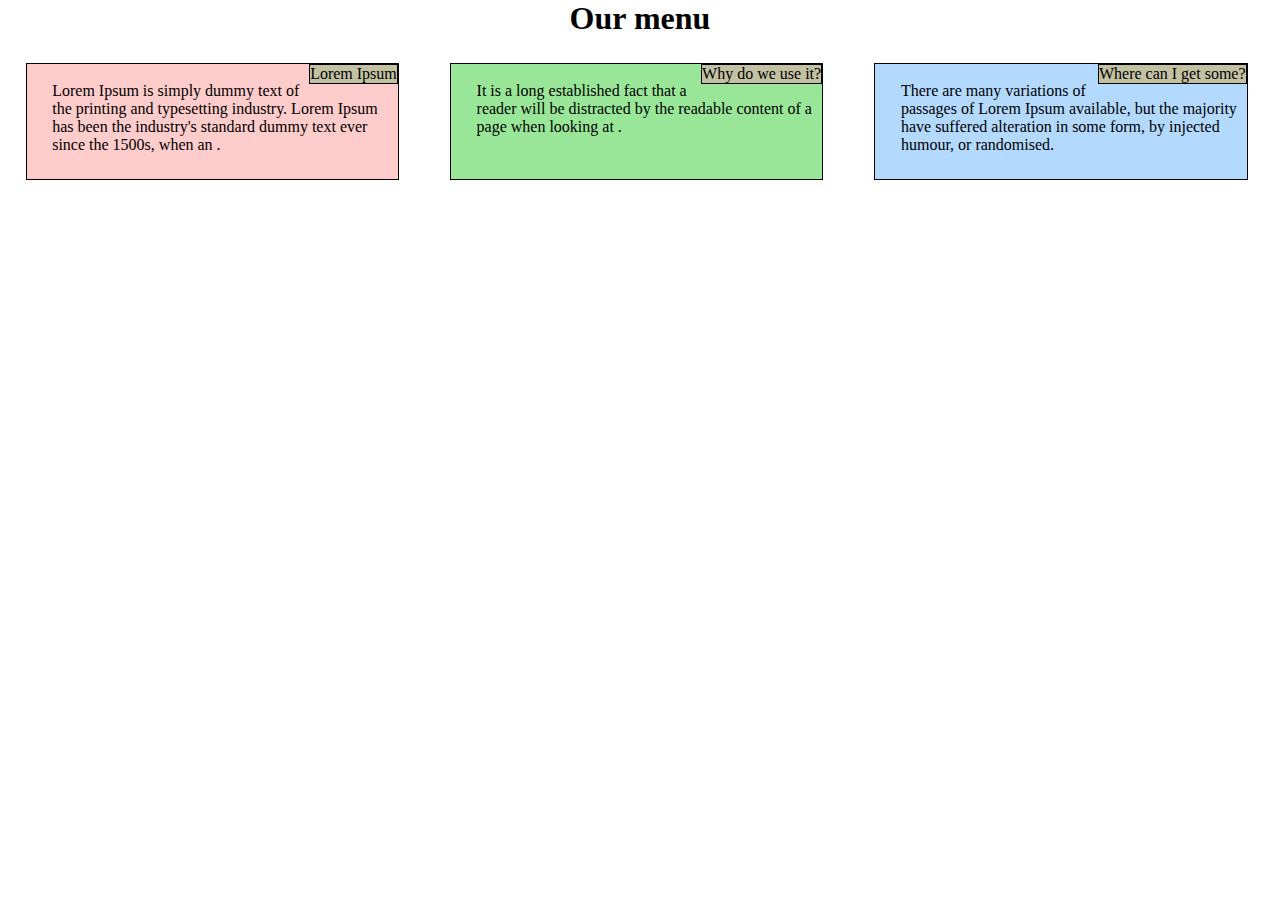
<file: index.html>
<!DOCTYPE html>
<html>
<head>
	<title>My submission: Module 2</title>
	<link rel="stylesheet" href="style.css">
	<meta charset="utf-8">
	<meta name="viewport" content="width=device-width, initial-scale=1">
</head>
    <body>
    <h1>Our menu</h1>
        <div class="container">
        <section id="s1"><span class="title">Lorem Ipsum</span><br/>Lorem Ipsum is simply dummy text of the printing and typesetting industry. Lorem Ipsum has been the industry's standard dummy text ever since the 1500s, when an .</section>
        <section id="s2"><span class="title">Why do we use it?</span><br/>It is a long established fact that a reader will be distracted by the readable content of a page when looking at .</section>
        <section id="s3"><span class="title">Where can I get some?</span><br/>There are many variations of passages of Lorem Ipsum available, but the majority have suffered alteration in some form, by injected humour, or randomised. </section>
        </div>
    </body>
</html>
</file>
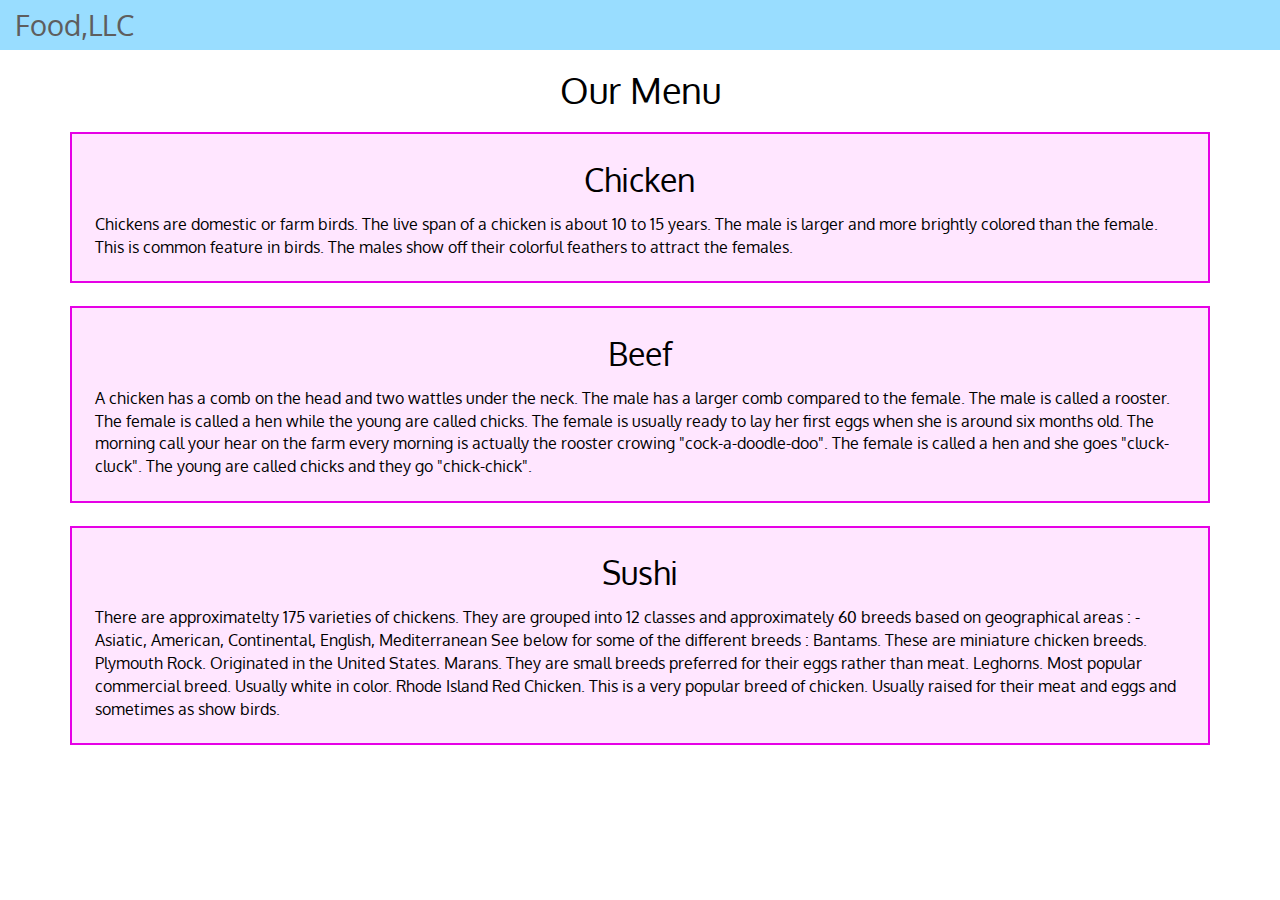
<file: index3.html>
<!DOCTYPE html>
<html lang="en">
<head>
	<meta charset="utf-8">
    <meta http-equiv="X-UA-Compatible" content="IE=edge">
	<meta name="viewport" content="width=device-width, initial-scale=1">
    <title>Module 3</title>
    <link rel="stylesheet" href="bootstrap.min.css">
    <link rel="stylesheet" href="style3.css">
    <link href="https://fonts.googleapis.com/css?family=Oxygen" rel="stylesheet">
</head>
<body>
    <header>
    <nav id="header-nav" class="navbar navbar-default">
        <h1 class="navbar-brand">Food,LLC</h1>
        <div class="container">
         <div class="navbar-header">
          <a href="index.html" class="pull-left visible-md visible-lg">
           <div id="logo-img" alt="logo image">
            </div>   
             </a>
            
             
              <button type="button" class="navbar-toggle collapsed" data-toggle="collapse" data-target="#collapsable-nav" aria-expanded="false">
        <span class="sr-only">Toggle navigation</span>
        <span class="icon-bar"></span>
        <span class="icon-bar"></span>
        <span class="icon-bar"></span>
      </button>
      </div>
      
            <div id="collapsable-nav" class="collapse navbar-collapse">
            <ul id="nav-list" class="visible-xs nav navbar-nav navbar-right">
                <li>
                
                <a href="#Chicken">
                    <br class="hidden-xs"> Chicken</a>
                </li>
                <li>
                <a href="#Beef">
                    <br class="hidden-xs"> Beef</a>
                </li>
                <li>
                <a href="#Sushi">
                   <br class="hidden-xs"> Sushi</a>
                </li>
              
                </ul>
            
            </div>         
            
     </div>
    </nav>
    </header>
        <div id="main-content" class="container">
    <div class="row">
        
        <div class="col-md-12 col-sm-12 col-xs-12">
        <h1> Our Menu</h1>
        <section class="food" id="Chicken"><p class="title">Chicken</p>
            Chickens are domestic or farm birds. The live span of a chicken is about 10 to 15 years. The male is larger and more brightly colored than the female. This is common feature in birds. The males show off their colorful feathers to attract the females.
            </section>
         <section class="food" id="Beef"><p class="title">Beef</p>
           A chicken has a comb on the head and two wattles under the neck. The male has a larger comb compared to the female. The male is called a rooster. The female is called a hen while the young are called chicks. The female is usually ready to lay her first eggs when she is around six months old.
The morning call your hear on the farm every morning is actually the rooster crowing "cock-a-doodle-doo". The female is called a hen and she goes "cluck-cluck". The young are called chicks and they go "chick-chick".
            </section>
             <section class="food" id="Sushi"><p class="title">Sushi</p>
            There are approximatelty 175 varieties of chickens. They are grouped into 12 classes and approximately 60 breeds based on geographical areas : 
- Asiatic, American, Continental, English, Mediterranean 
See below for some of the different breeds :
Bantams. These are miniature chicken breeds.
Plymouth Rock. Originated in the United States.
Marans. They are small breeds preferred for their eggs rather than meat.
Leghorns. Most popular commercial breed. Usually white in color.
Rhode Island Red Chicken. This is a very popular breed of chicken.

Usually raised for their meat and eggs and sometimes as show birds. 
            </section>
        </div>
        
        </div>
    
    
    
    </div>
    <script src="jquery.min.js"></script>
    <script src="bootstrap.min.js"></script>
</body>
</html>
</file>
<file: style.css>
*,body,html{
    margin: 0;
    padding: 0;
}
h1{
    text-align: center;
}
.title{
    border: 1px solid black;
    float: right;
    background-color:#c2c2a3;
    
}
#s1{
    border: 1px solid black;
    background-color: #ffcccc;
    margin: 2%;
    padding-left: 2%;
    padding-bottom: 2%;
        
}

#s2{
    border: 1px solid black;
     background-color:#99e699;
    margin: 2%;
    padding-left: 2%;
    padding-bottom: 2%;

}
#s3{
    border: 1px solid black;
     background-color:#b3d9ff;
    margin: 2%;
    padding-left: 2%;
    padding-bottom: 2%;
}

@media (min-width:992px) {
    #s1{
        width: 27%;
        position: relative;
        float: left;
        height: 90px;
    }
    #s2{
        width: 27%;
        position: relative;
        float: left;
        height: 90px;
    }
    #s3{
        width: 27%;
        position: relative;
        float: left;
        height: 90px;
    }
}

@media (min-width: 768px) and (max-width: 991px){
    #s1{
        width: 43%;
        position: relative;
        float: left;
        height: 90px;
    }
    #s2{
        width: 43%;
        position: relative;
        float: left;
        height: 90px;
    }
    #s3{
        width: 92%;
        position: relative;
        float: left;
        height: 90px;
    }
}

@media (max-width:767px) {
    #s1{
        width: 90%;
        position: relative;
        float: left;
        height:auto;
    }
    #s2{
        width: 90%;
        position: relative;
        float: left;
        height: auto;
    }
    #s3{
        width: 90%;
        position: relative;
        float: left;
        height: auto;
    }
}
</file>
<file: style3.css>
body {
    font-size: 16px;
    color: #fff;
    font-family: 'Oxygen', sans-serif;
    color: black;
}

/** HEADER **/
#header-nav {
    background-color: #99ddff;
    border-radius: 0;
    border: 0;
}

.col-md-12 h1 {
    text-align: center;
    margin: auto;
}

.food {  
    background-color: #ffe6ff;
    border: 2px solid #e600e6;
    padding: 2%;
    margin-top: 2%;
    margin-bottom: 2%;
    
}

.title {
    text-align: center;
    font-size: 2em;
}

#nav-list {
    text-align: center;
}
.navbar-brand {
    margin:auto;
    position: absolute;
    font-size: 1.8em; 
}
</file>
